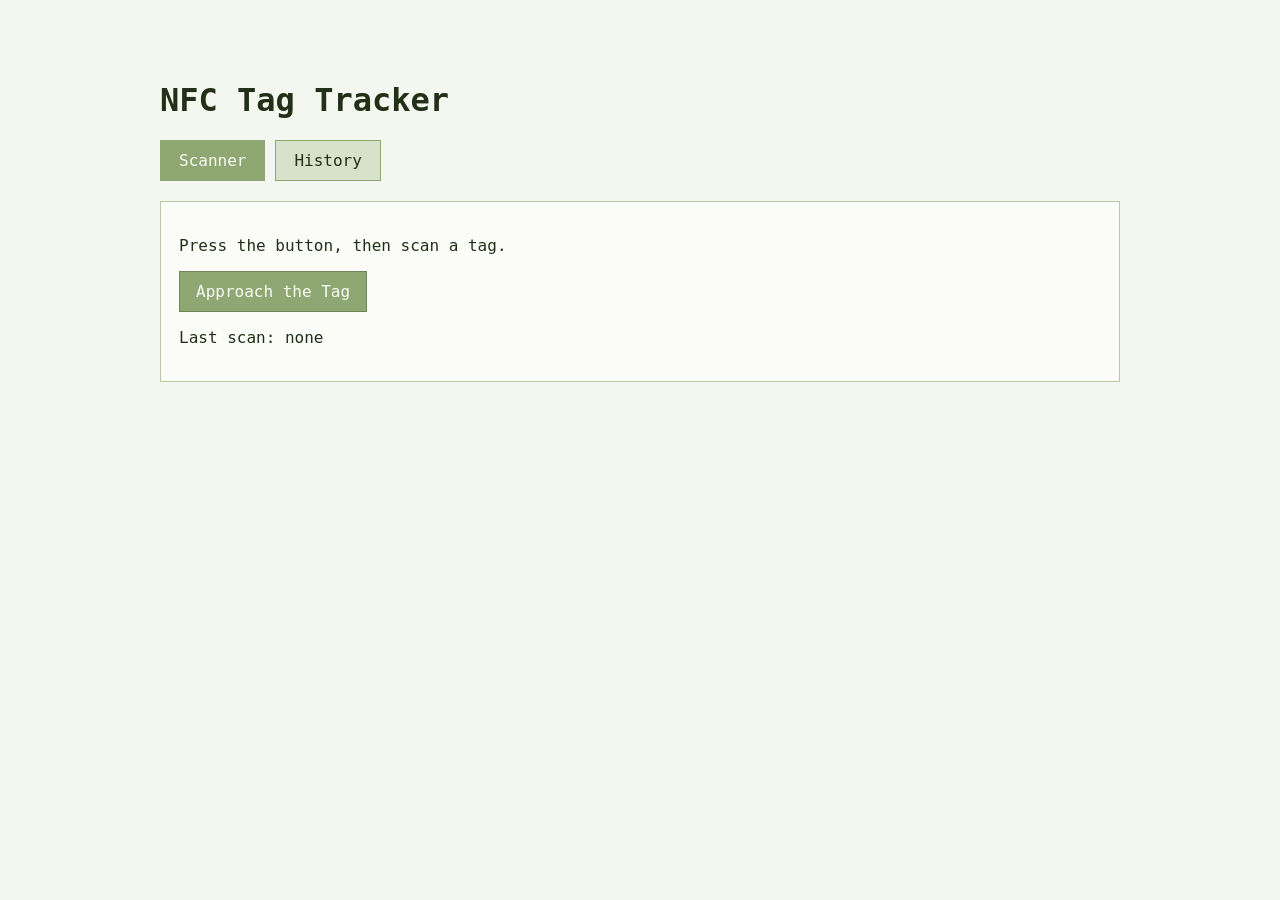
<file: index.html>
<!DOCTYPE html>
<html lang="en">
<head>
  <meta charset="UTF-8">
  <meta name="viewport" content="width=device-width, initial-scale=1.0, shrink-to-fit=no">
  <title>NFC Tag Tracker</title>
  <link rel="stylesheet" href="styles.css">
</head>
<body>
  <div class="app-shell">
    <h1>NFC Tag Tracker</h1>

    <div class="tabs">
      <button id="scanner-button" class="tab-button active" onclick="showTab('scanner')">Scanner</button>
      <button id="history-button" class="tab-button" onclick="showTab('history')">History</button>
    </div>

    <section id="scanner-tab" class="tab-panel">
      <p id="nfc-status">Press the button, then scan a tag.</p>
      <div class="actions">
        <button class="primary-button" onclick="startNFC()">Approach the Tag</button>
      </div>
      <p id="last-scan" class="scan-summary single-line">Last scan: none</p>
    </section>

    <section id="history-tab" class="tab-panel" hidden>
      <div class="history-stack">
        <div class="history-card">
          <h2>Last Scan</h2>
          <p id="history-last-scan" class="single-line">No scans yet.</p>
        </div>

        <div class="history-card">
          <h2>Latest by Location</h2>
          <div class="table-wrap">
            <table>
            <thead>
              <tr>
                <th>Location</th>
                <th>Date</th>
                <th>Time</th>
              </tr>
            </thead>
            <tbody>
              <tr>
                <td>Point A</td>
                <td id="point-a-date"></td>
                <td id="point-a-time"></td>
              </tr>
              <tr>
                <td>Point B</td>
                <td id="point-b-date"></td>
                <td id="point-b-time"></td>
              </tr>
            </tbody>
            </table>
          </div>
        </div>

        <div class="history-card">
          <div class="card-header">
            <h2>Full History</h2>
            <button class="small-button" onclick="exportHistory()">Export CSV</button>
          </div>
          <div class="table-wrap">
            <table>
            <thead>
              <tr>
                <th>Location</th>
                <th>Date</th>
                <th>Time</th>
              </tr>
            </thead>
            <tbody id="history-log-body">
              <tr>
                <td colspan="3">No scans recorded yet.</td>
              </tr>
            </tbody>
            </table>
          </div>
        </div>
      </div>
    </section>
  </div>

  <script src="main.js"></script>
</body>
</html>
</file>
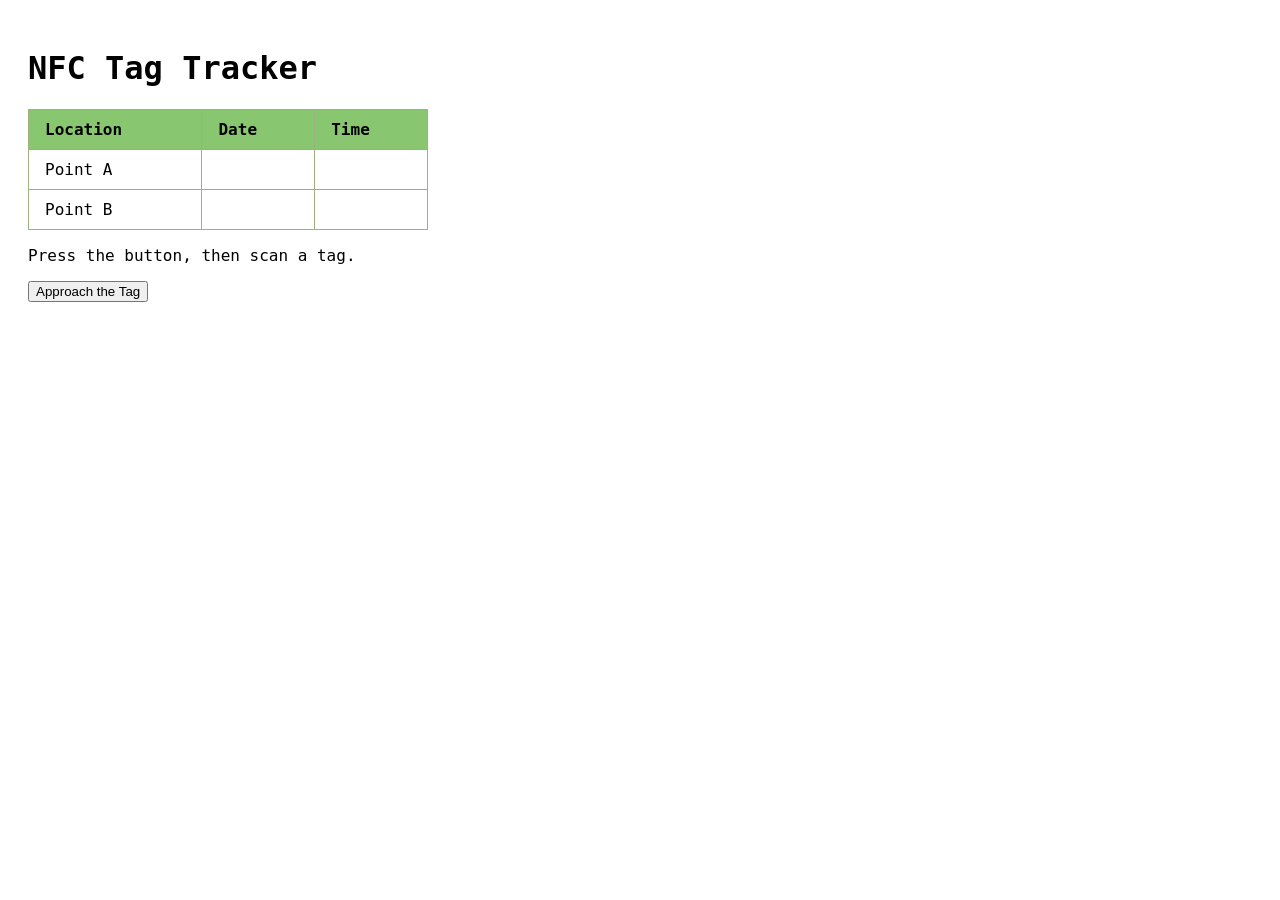
<file: original.html>
<!DOCTYPE html>
<!-------------------------------------------------------------------------------------------------------------------------------------------------------->
<!-- HTML (the blue <> bits)-->
<html lang="en">
<head>
  <meta charset="UTF-8">
  <meta name="viewport" content="width=device-width, initial-scale=1.0">
  <title>NFC Tag Tracker</title>
  <style>
    /* CSS */
    body {
      font-family: monospace, sans-serif;
      padding: 20px;
    }
    table {
      border-collapse: collapse;
      width: 400px;
    }
    th, td {
      border: 1px solid #9cb37e;
      padding: 10px 16px;
      text-align: left;
    }
    th {
      background-color: #88c76f;
    }
  </style>
</head>
<body>
  <h1>NFC Tag Tracker</h1>
  <table>
    <thead>
      <tr>
        <th>Location</th>
        <th>Date</th>
        <th>Time</th>
      </tr>
    </thead>
    <tbody>
      <tr>
        <td>Point A</td>
        <td id="point-a-date"></td>
        <td id="point-a-time"></td>
      </tr>
      <tr>
        <td>Point B</td>
        <td id="point-b-date"></td>
        <td id="point-b-time"></td>
      </tr>
    </tbody>
  </table>

  <p id="nfc-status">Press the button, then scan a tag.</p>
  <button onclick="startNFC()">Approach the Tag</button>

  <script>
    // JavaScript

    /**
     * Returns the current time as a string in the format "HH:MM:SS".
     * @return String
     */
    function getTime() {
      return new Date().toLocaleTimeString();
    }

    /**
     * Returns the current date as a string in the format "MM/DD/YYYY".
     * @return String
     */
    function getDate() {
      return new Date().toLocaleDateString();
    }

    /**
     * Updates the date and time for a given point ID in the HTML table.
     * @param {string} pointID - The ID of the point to update (e.g., "point-a" or "point-b").
     */
    function updatePoint(pointID) {
      document.getElementById(pointID + '-date').textContent = getDate();
      document.getElementById(pointID + '-time').textContent = getTime();
    }

    async function startNFC() {
      try {
        // Check if the Web NFC API is supported
        const reader = new NDEFReader();
        // Start scanning for NFC tags
        await reader.scan();
        // Update the status to indicate that NFC is ready
        document.getElementById('nfc-status').textContent = 'NFC ready — scan a tag';
        
        // Listen for NFC tag readings
        reader.addEventListener('reading', ({ message }) => {
            // Loop through all records in the NFC message
            // records is an array of NDEFRecord objects, which represent the data read from the NFC tag
            for (const record of message.records) {
                // Initialize an empty string to hold the decoded text from the NFC tag    
                let text = '';
                // Check the type of the record and decode it accordingly
                if (record.recordType === 'text') {
                    // If the record is of type 'text', decode it using the specified encoding (defaulting to 'utf-8')
                    text = new TextDecoder(record.encoding || 'utf-8').decode(record.data);
                } else {
                    // For other record types, decode using the default encoding
                    text = new TextDecoder().decode(record.data);
                }
                // Trim any leading or trailing whitespace from the decoded text
                text = text.trim();
                // Update the status to show the last scanned text
                document.getElementById('nfc-status').textContent = 'Last scan: "' + text + '"';
                // Update the appropriate point based on the scanned text
                updatePoint(text);
          }
        });
        // Listen for errors during NFC reading
        reader.addEventListener('readingerror', () => {
            // If there's an error reading the NFC tag, update the status to indicate the error
          document.getElementById('nfc-status').textContent = 'Error reading tag — try again';
        });
      } catch (error) {
        // If there's an error initializing the NFC reader, update the status to show the error message
        document.getElementById('nfc-status').textContent = 'NFC error: ' + error;
      }
    }
  </script>
</body>
</html>
</file>
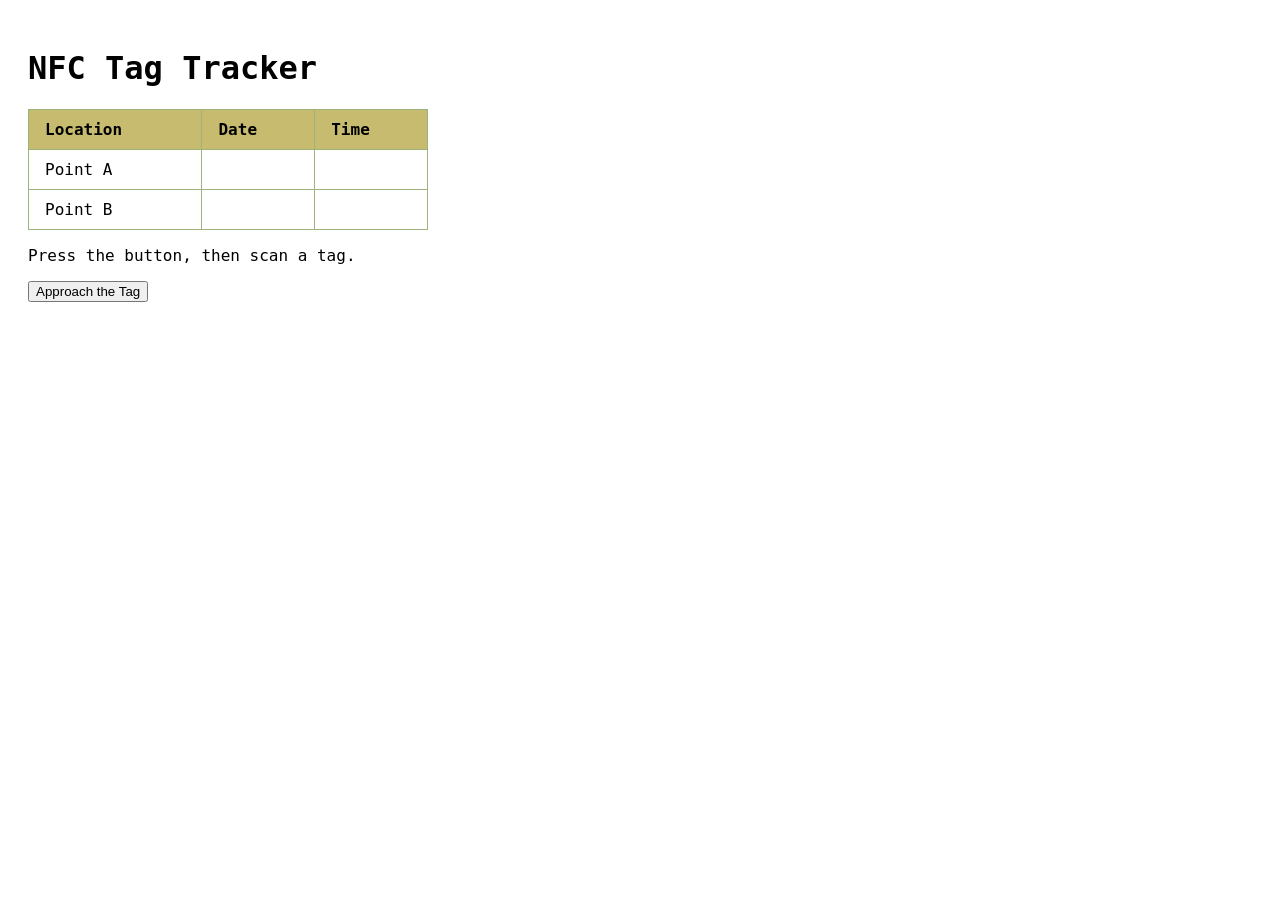
<file: page.html>
<!DOCTYPE html>
<html lang="en">
<head>
  <meta charset="UTF-8">
  <meta name="viewport" content="width=device-width, initial-scale=1.0">
  <title>NFC Tag Tracker</title>
  <style>
    body {
      font-family: monospace, sans-serif;
      padding: 20px;
    }
    table {
      border-collapse: collapse;
      width: 400px;
    }
    th, td {
      border: 1px solid #9cb37e;
      padding: 10px 16px;
      text-align: left;
    }
    th {
      background-color: #c7bb6f;
    }
  </style>
</head>
<body>
  <h1>NFC Tag Tracker</h1>
  <table>
    <thead>
      <tr>
        <th>Location</th>
        <th>Date</th>
        <th>Time</th>
      </tr>
    </thead>
    <tbody>
      <tr>
        <td>Point A</td>
        <td id="point-a-date"></td>
        <td id="point-a-time"></td>
      </tr>
      <tr>
        <td>Point B</td>
        <td id="point-b-date"></td>
        <td id="point-b-time"></td>
      </tr>
    </tbody>
  </table>

  <p id="nfc-status">Press the button, then scan a tag.</p>
  <button onclick="startNFC()">Approach the Tag</button>

  <script>
    function getTime() {
      return new Date().toLocaleTimeString();
    }
    function getDate() {
      return new Date().toLocaleDateString();
    }

    function updatePoint(pointID) {
      document.getElementById(pointID + '-date').textContent = getDate();
      document.getElementById(pointID + '-time').textContent = getTime();
    }

    async function startNFC() {
      try {
        const reader = new NDEFReader();
        await reader.scan();
        document.getElementById('nfc-status').textContent = 'NFC ready — scan a tag';
        reader.addEventListener('reading', ({ message }) => {
          for (const record of message.records) {
            let text = '';
            if (record.recordType === 'text') {
              text = new TextDecoder(record.encoding || 'utf-8').decode(record.data);
            } else {
              text = new TextDecoder().decode(record.data);
            }
            text = text.trim();
            document.getElementById('nfc-status').textContent = 'Last scan: "' + text + '"';
            if (text === 'point-a') updatePoint('point-a');
            else if (text === 'point-b') updatePoint('point-b');
          }
        });
        reader.addEventListener('readingerror', () => {
          document.getElementById('nfc-status').textContent = 'Error reading tag — try again';
        });
      } catch (error) {
        document.getElementById('nfc-status').textContent = 'NFC error: ' + error;
      }
    }
  </script>
</body>
</html>
</file>
<file: styles.css>
html {
  font-size: clamp(12px, 3.5vw, 16px);
}
body {
  font-family: monospace, sans-serif;
  padding: 4vw;
  background: #f4f7ef;
  color: #223018;
}
.app-shell {
  max-width: 960px;
  width: 100%;
  margin: 0 auto;
  box-sizing: border-box;
}
.tabs {
  display: flex;
  gap: 10px;
  margin: 20px 0;
  flex-wrap: wrap;
}
.tab-button {
  border: 1px solid #8fa873;
  background: #d7e2ca;
  color: #223018;
  padding: 10px 18px;
  cursor: pointer;
  font: inherit;
}
.tab-button.active {
  background: #8fa873;
  color: #f8fbf4;
}
.tab-panel {
  border: 1px solid #b9c9a6;
  background: #fbfcf8;
  padding: 18px;
}
.actions {
  margin: 16px 0;
}
.primary-button {
  border: 1px solid #6f8559;
  background: #8fa873;
  color: #f8fbf4;
  padding: 10px 16px;
  cursor: pointer;
  font: inherit;
}
.small-button {
  border: 1px solid #6f8559;
  background: #8fa873;
  color: #f8fbf4;
  padding: 6px 8px;
  cursor: pointer;
  font: inherit;
  font-size: 0.85rem;
}
.card-header {
  display: flex;
  align-items: center;
  justify-content: space-between;
  gap: 8px;
  margin-bottom: 8px;
}
.scan-summary {
  margin-top: 12px;
}
.history-stack {
  display: grid;
  gap: 18px;
}
.table-wrap {
  overflow-x: auto;
  -webkit-overflow-scrolling: touch;
}
table {
  border-collapse: collapse;
  width: 100%;
}
.history-card {
  border: 1px solid #d7e2ca;
  background: #f4f7ef;
  padding: 14px;
}
.history-card h2 {
  margin: 0 0 10px;
  font-size: 1rem;
}
.history-card p {
  margin: 0;
}
th, td {
  border: 1px solid #9cb37e;
  padding: 0.6em 1em;
  text-align: left;
  word-break: break-word;
  white-space: nowrap;
  overflow: hidden;
  text-overflow: ellipsis;
  font-size: clamp(0.75rem, 2.2vw, 1rem);
  max-width: 24ch;
}

/* utility for any element that should stay on one line and scale within limits */
.single-line {
  white-space: nowrap;
  overflow: hidden;
  text-overflow: ellipsis;
  font-size: clamp(0.75rem, 2.2vw, 1rem);
}
th {
  background-color: #c7bb6f;
  background-color: #8fa873;
}

@media (max-width: 480px) {
  body { padding: 3vw; }
  .tab-panel { padding: 3vw; }
  .history-card { padding: 2.5vw; }
  .history-stack { gap: 3vw; }
}
</file>
